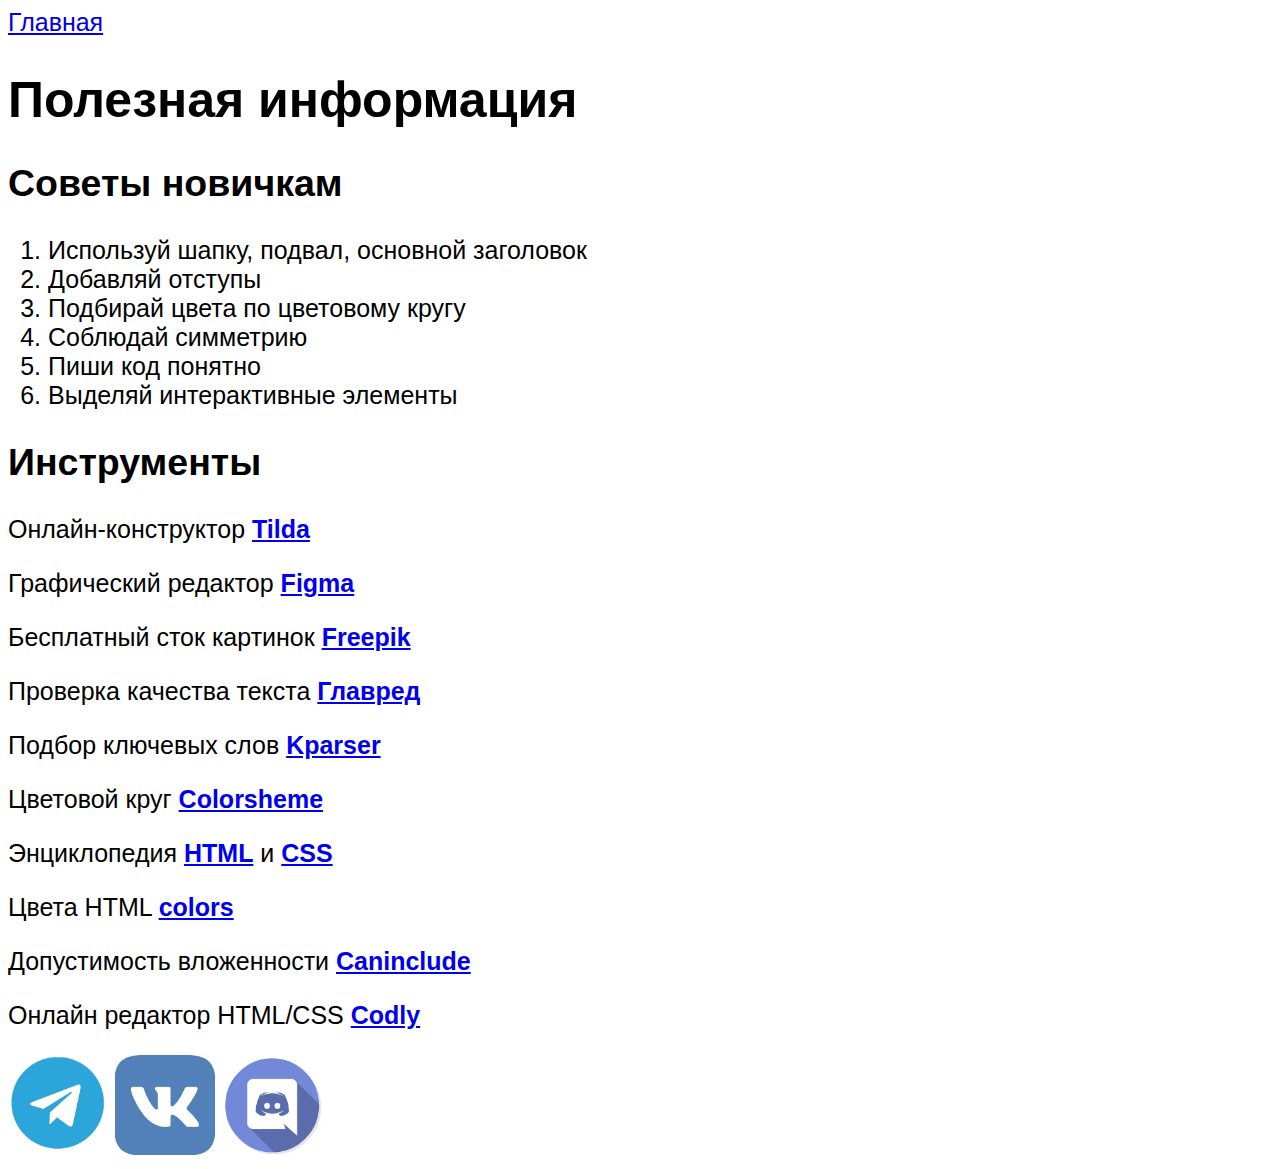
<file: info.html>
<html>
 
  <head>
    <title>Полезная информация</title>
    <link rel="stylesheet" href="style.css"/>
  </head>
  
  <body>
   
    <header>
      <a class="link-header" href="index.html">Главная</a>
    </header>
    
    <main>
      <h1>Полезная информация</h1>
      <h2>Советы новичкам</h2>
      
      <ol>
        <li>Используй шапку, подвал, основной заголовок</li>
        <li>Добавляй отступы</li>
        <li>Подбирай цвета по цветовому кругу</li>
        <li>Соблюдай симметрию</li>
        <li>Пиши код понятно</li>
        <li>Выделяй интерактивные элементы</li>
      </ol>
      
      <h2>Инструменты</h2>
      <p>Онлайн-конструктор <a class="link-text" href="https://tilda.cc/ru/"><b>Tilda</b></a></p>
      <p>Графический редактор <a class="link-text" href="https://www.figma.com/"><b>Figma</b></a></p>
      <p>Бесплатный сток картинок <a class="link-text" href="https://ru.freepik.com/"><b>Freepik</b></a></p>
      <p>Проверка качества текста <a class="link-text" href="https://glvrd.ru/"><b>Главред</b></a></p>
      <p>Подбор ключевых слов <a class="link-text" href="https://kparser.com/"><b>Kparser</b></a></p>
      <p>Цветовой круг <a class="link-text" href="https://colorscheme.ru/"><b>Colorsheme</b></a></p>
      <p>Энциклопедия <a class="link-text" href="http://htmlbook.ru/html"><b>HTML</b></a> и <a class="link-text" href="http://htmlbook.ru/css"><b>CSS</b></a></p>
      <p>Цвета HTML <a class="link-text" href="https://colorscheme.ru/html-colors.html"><b>colors</b></a></p>
      <p>Допустимость вложенности <a class="link-text" href="https://caninclude.glitch.me/"><b>Caninclude</b></a></p>
      <p>Онлайн редактор HTML/CSS <a  class="link-text" href="https://codly.ru/"><b>Codly</b></a></p>
    </main>
    
    <footer>
      <a class="social" href=""><img src="images/tg.png" width="100px" height="100px"/></a>
      <a class="social" href=""><img src="images/vk.png" width="100px" height="100px"/></a>
      <a class="social" href=""><img src="images/discord.png" width="100px" height="100px"/></a>
    </footer>
    
  </body>
  
</html>
</file>
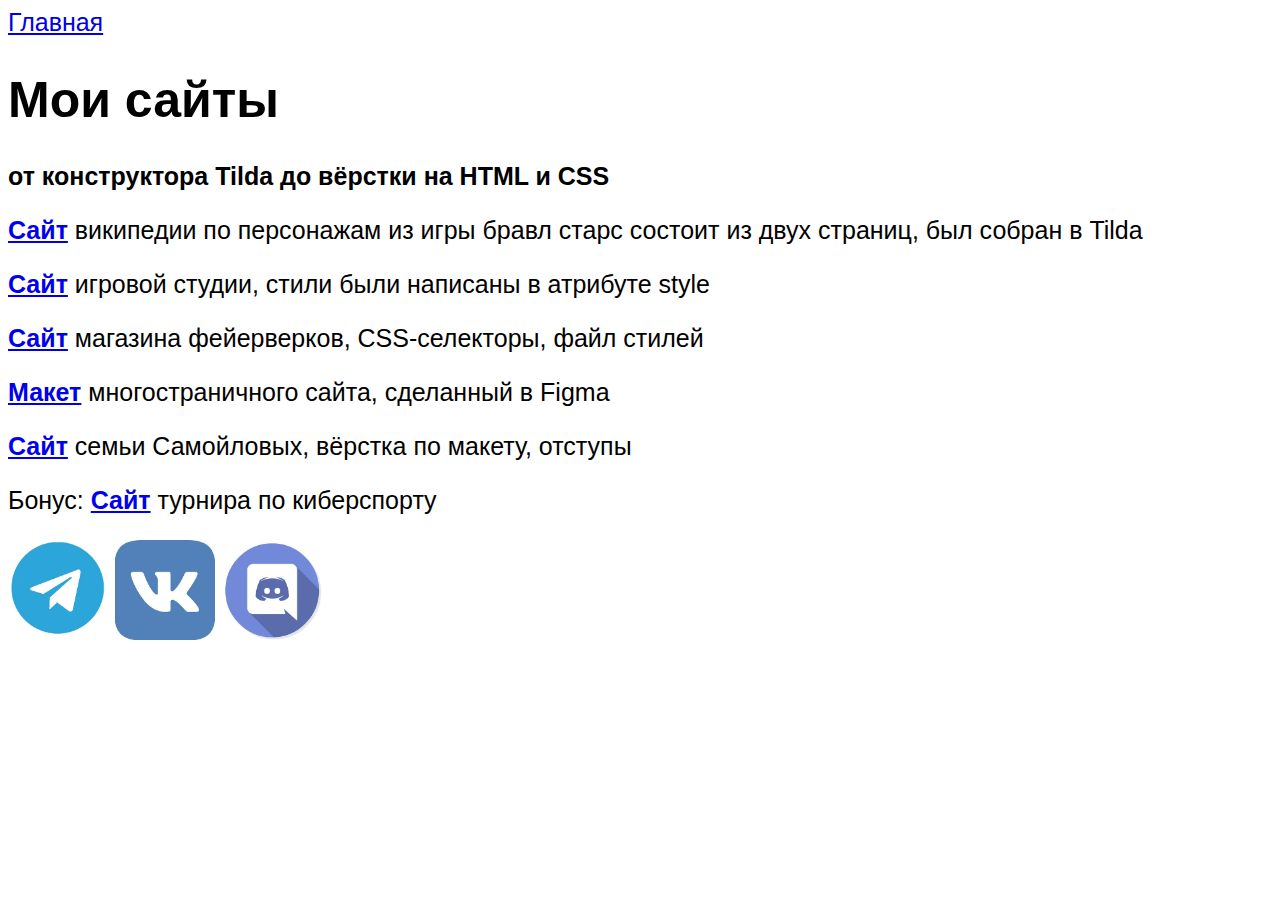
<file: mysites.html>
<html>
 
  <head>
    <title>My Sites</title>
    <link rel="stylesheet" href="style.css"/>
  </head>
  
  <body>
   
    <header>
      <a class="link-header" href="index.html">Главная</a>
    </header>
    
    <main>
      <h1>Мои сайты</h1>
      <p class="text-big"><b>от конструктора Tilda до вёрстки на HTML и CSS</b></p>
      <p><a class="link-text" href="http://infoisgames.tilda.ws/"><b>Сайт</b></a> википедии по персонажам из игры бравл старс состоит из двух страниц, был собран в Tilda</p>
        <p><a class="link-text" href="https://kurs-ss-vilboa.github.io/-3-4-/"><b>Сайт</b></a> игровой студии, стили были написаны в атрибуте style</p>
        <p><a class="link-text" href="https://nadvilboa.github.io/4-4-1/"><b>Сайт</b></a> магазина фейерверков, CSS-селекторы, файл стилей</p>
      <p><a class="link-text" href="https://www.figma.com/file/yJ5xvz8KVMHojc2Z0R4Yh1/%D0%BC5%D1%834-%D0%BF%D1%80%D0%BE%D0%B5%D0%BA%D1%82?node-id=0%3A1"><b>Макет</b></a> многостраничного сайта, сделанный в Figma</p>
        <p><a class="link-text" href="https://nadvilboa.github.io/5-4-1/"><b>Сайт</b></a> семьи Самойловых, вёрстка по макету, отступы</p>
        <p>Бонус: <a class="link-text" href="https://nadvilboa.github.io/-4-3_bonus/"><b>Сайт</b></a> турнира по киберспорту</p>
    </main>
    
    <footer>
      <a class="social" href=""><img src="images/tg.png" width="100px" height="100px"/></a>
      <a class="social" href=""><img src="images/vk.png" width="100px" height="100px"/></a>
      <a class="social" href=""><img src="images/discord.png" width="100px" height="100px"/></a>
    </footer>
    
  </body>
  
</html>
</file>
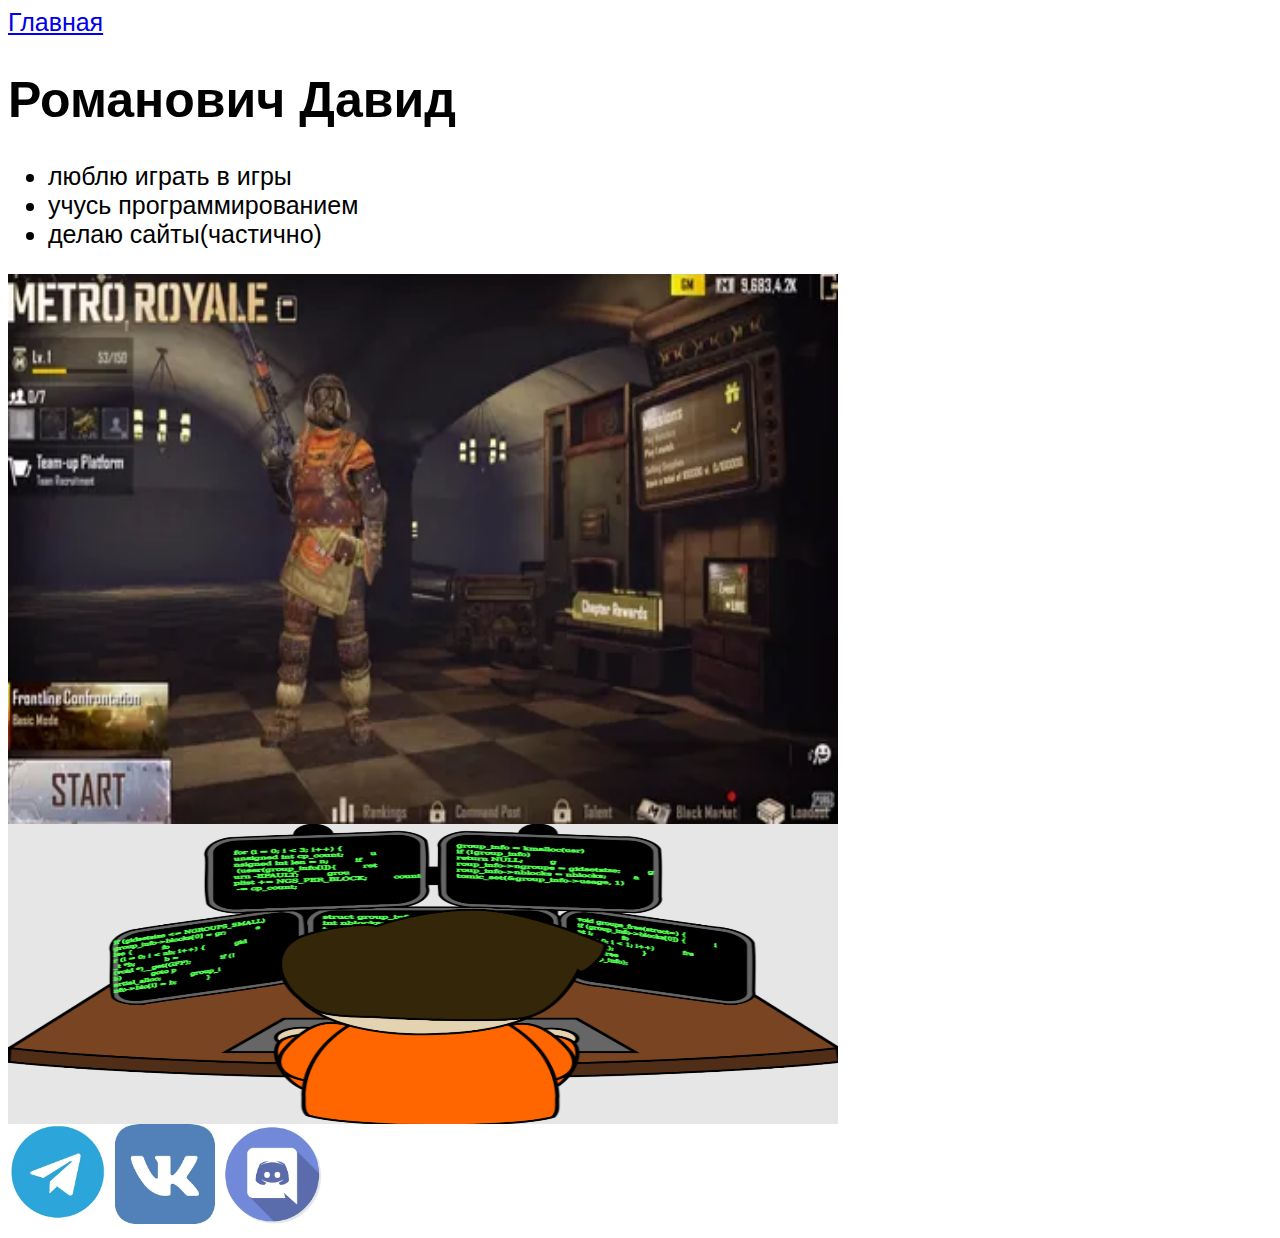
<file: romanovich.html>
<html>
 
  <head>
    <title>Обо мне</title>
    <link rel="stylesheet" href="style.css"/>
  </head>
  
  <body>
   
    <header>
      <a class="link-header" href="index.html">Главная</a>
    </header>
    
    <main>
      <h1>Романович Давид</h1>
      
      <ul>
        <li>люблю играть в игры</li>
        <li>учусь программированием</li>
        <li>делаю сайты(частично)</li>
      </ul>
      
      <img src="images/1.png" width="830px" height="550px"/>
      <img src="images/2.png" width="830px" height="300px"/>
    </main>
    
    <footer>
      <a class="social" href=""><img src="images/tg.png" width="100px" height="100px"/></a>
      <a class="social" href=""><img src="images/vk.png" width="100px" height="100px"/></a>
      <a class="social" href=""><img src="images/discord.png" width="100px" height="100px"/></a>
    </footer>
    
  </body>
  
</html>
</file>
<file: style.css>
body {
    font-family: Arial, sans-serif;
    font-size: 25px;
}
</file>
